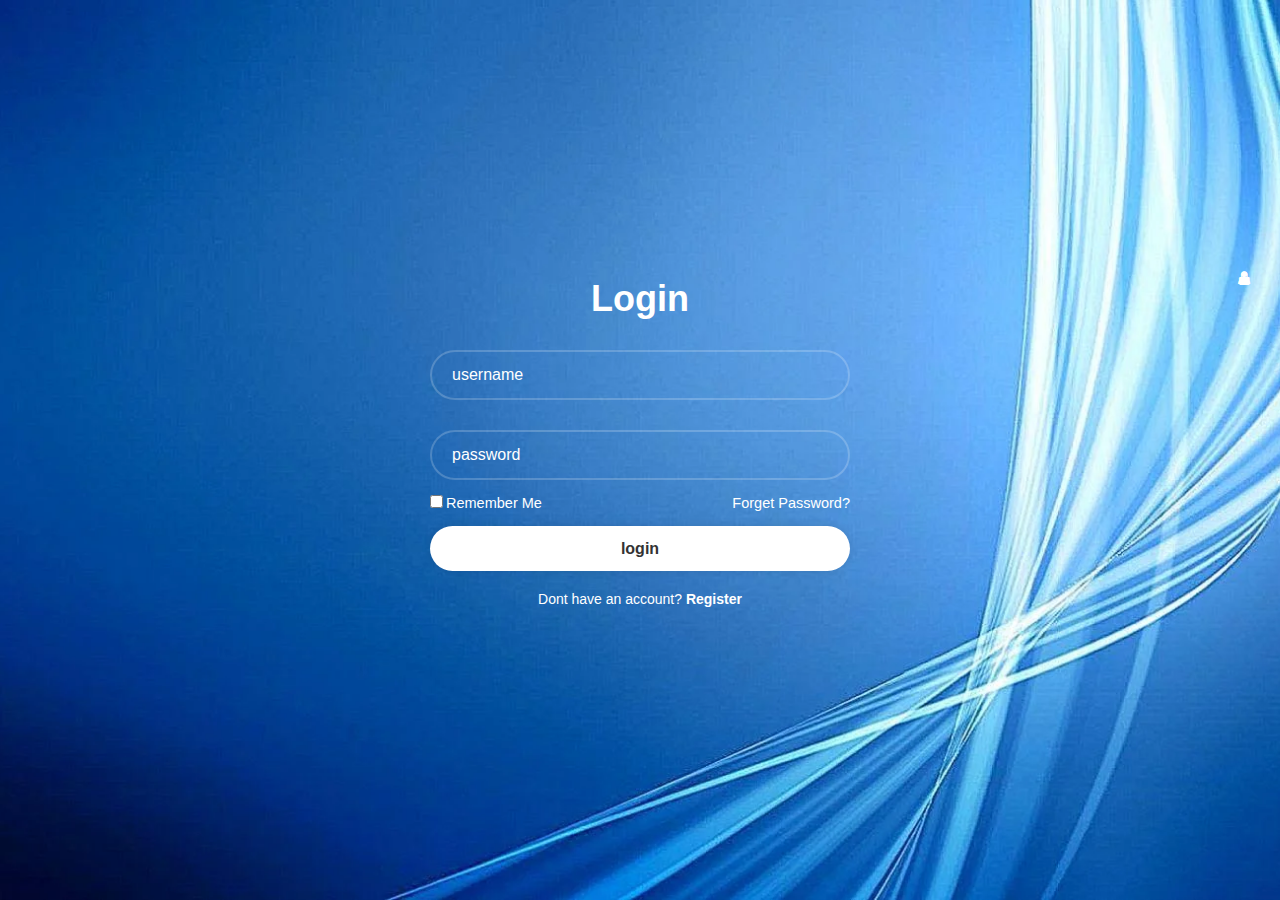
<file: index.html>
<!DOCTYPE html>
<html lang="eg">
<head>
    <meta charset="UTF-8">
    <meta name="viewpoint" content="wisth=device-width,initial-scale=1.0">
    <title> Login Form | Dan Aleko</title>
    <link rel="stylesheet" href="style.css">
    <link href='https://unpkg.com/boxicons@2.1.4/css/boxicons.min.css' rel='stylesheet'>

</head>
<body>
    <div class="wrapper">
        <form> 
            <h1>Login</h1>
            <div class="input-box">
                <input type="text" placeholder="username" required>
                <i class='bx bxs-user'></i>
            </div>
            <div class="input-box">
                <input type="text" placeholder="password" 
                required>
                <i class='bx bxs-lock-alt' ></i>
            </div>
            <div class="remember-forgot">
                <label><input type="checkbox">Remember Me</label>
                <a href="#">Forget Password?</a>            
            </div> 
            <button type ="submit" class="btn">login</button>
            <div class="register-link">
                <p>Dont have an account? <a href="#"> Register</a></p>
            </div>     
        </form>
    </div>
</body>
</file>
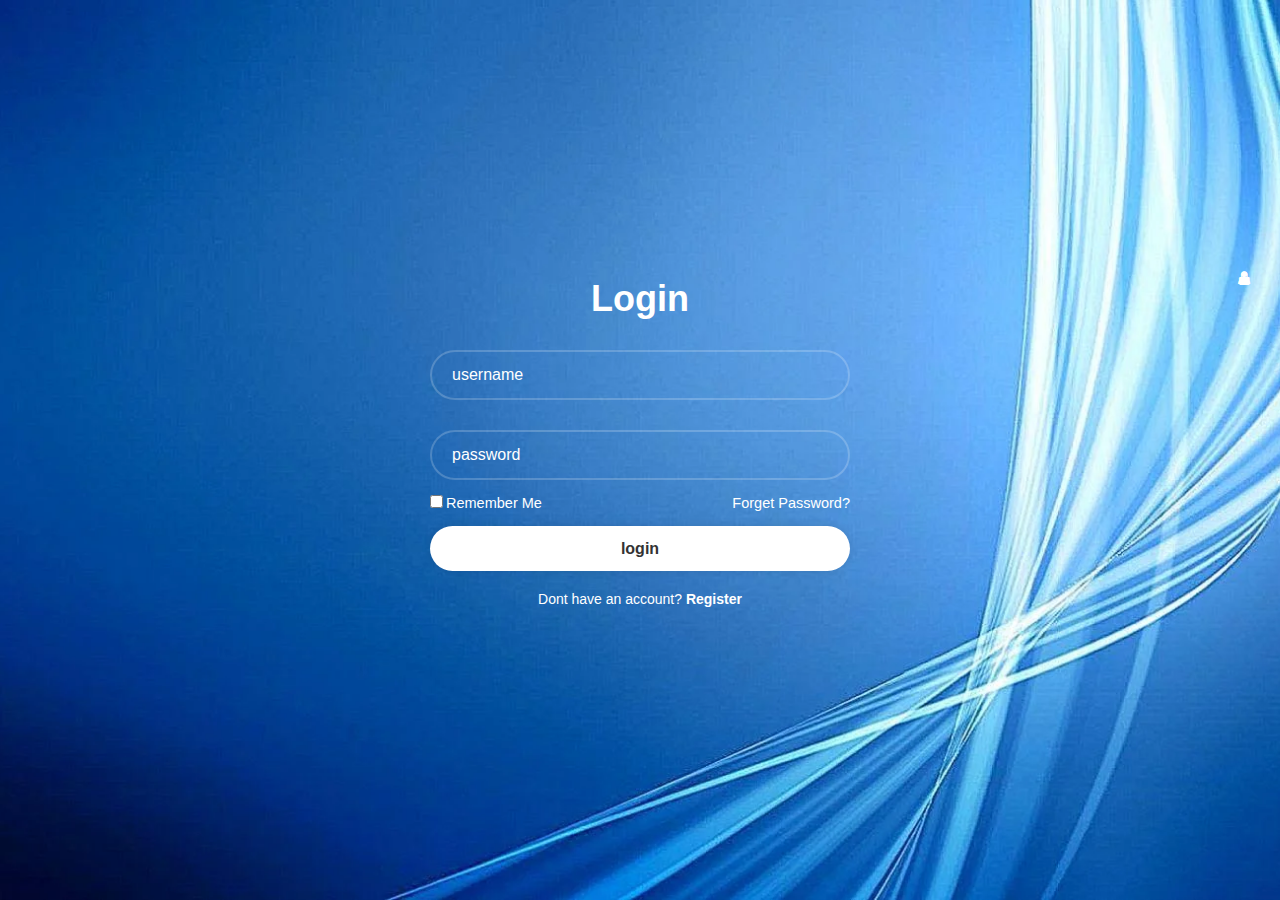
<file: login_page.html>
<!DOCTYPE html>
<html lang="eg"
<head>
    <meta charset="UTF-8">
    <meta name="viewpoint" content="wisth=device-width,initial-scale=1.0">
    <title> Login Form | Dan Aleko</title>
    <link rel="stylesheet" href="style.css">
    <link href='https://unpkg.com/boxicons@2.1.4/css/boxicons.min.css' rel='stylesheet'>

</head>
<body>
    <div class="wrapper">
        <form> 
            <h1>Login</h1>
            <div class="input-box">
                <input type="text" placeholder="username" required>
                <i class='bx bxs-user'></i>
            </div>
            <div class="input-box">
                <input type="text" placeholder="password" 
                required>
                <i class='bx bxs-lock-alt' ></i>
            </div>
            <div class="remember-forgot">
                <label><input type="checkbox">Remember Me</label>
                <a href="#">Forget Password?</a>            
            </div> 
            <button type ="submit" class="btn">login</button>
            <div class="register-link">
                <p>Dont have an account? <a href="#"> Register</a></p>
            </div>     
        </form>
    </div>
</body>
</file>
<file: style.css>
*{
    margin:0;
    padding:0;
    box-sizing:border-box;
    font-family: "Poppins", sans-serif;
}
body{
    display:flex;
    justify-content:center;
    align-items:center;
    min-height:100vh;
    background: url(R1.jpeg) no-repeat;
    background-size: cover;
    background-position: center;
}
.wrapper{
    width:420px;
    background:transparent;
    color:#fff;
    border-radius: 12px;
    padding: 30px 4opx;
}
.wrapper h1{
    font-size:36px;
    text-align:center;
}
.wrapper .input-box{
    width:100%;
    height :50px;
    
    margin: 30px 0;
}
.input-box input{
    width:100%;
    height:100%;
    background:transparent;
    border:none;
    outline:none;
    border:2px solid rgba(255,255,255,.2);
    border-radius:30px;
    font-size:16px;
    color:#fff;
    padding:20px 45px 20px 20px;

}
.input-box input::placeholder{
    color:#fff;

}
.input-box i{
    position:absolute;
    right:20px;
    top:30%;
    transform:translate(-50%);
    font: size 20px;
}
.wrapper .remember-forgot{
    display:flex;
    justify-content: space-between;
    font-size: 14.5px;
    margin: -15px 0 15px;
}
.remember-forgot label input{
    accent-color:#fff;
    margin-right:3px;
}
.remember-forgot a{
    color:#fff;
    text-decoration:none;
}
.remember-forgot a:hover{
    text-decoration: underline;
}
.wrapper .btn{
    width:100%;
    height:45px;
    background:#fff;
    border:none;
    outline:none;
    border-radius: 40px;
    box-shadow: 0 0 10px rgba(0,0,0,.1);
    cursor: pointer;
    font-size:16px;
    color:#333;
    font-weight:600;
}
.wrapper .register-link{
    font-size: 14px;
    text-align:center;
    margin: 20px 0 15px;

}
.wrapper .register-link p a{
    color:#fff;
    text-decoration:none;
    font-weight:600;
}
.register-link p a:hover{
    text-decoration:underline;
}
</file>
